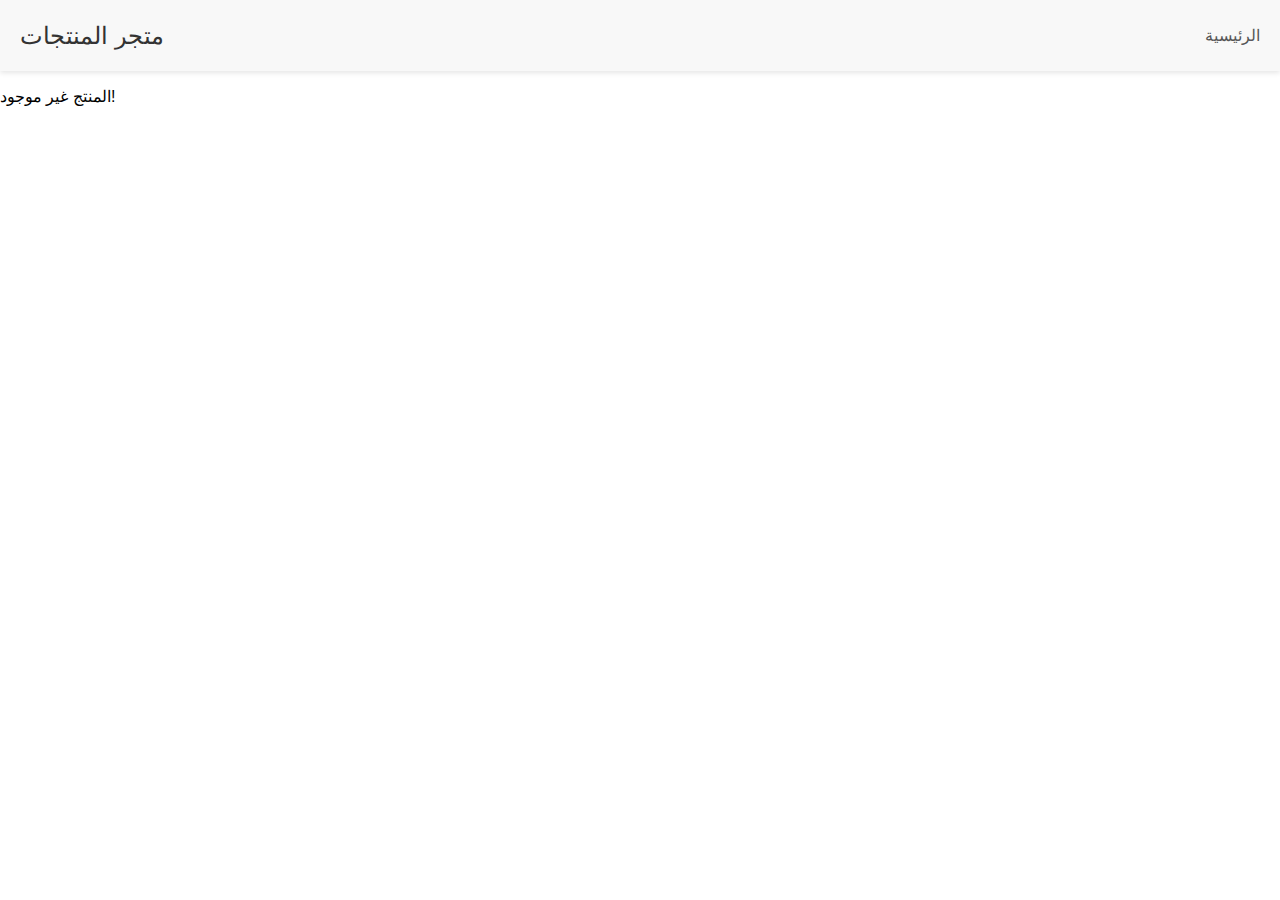
<file: product.html>
<!DOCTYPE html>
<html lang="en">
<head>
  <meta charset="UTF-8">
  <meta name="viewport" content="width=device-width, initial-scale=1.0">
  <title>تفاصيل المنتج</title>
  <link rel="stylesheet" href="style.css">
</head>
<body>
  <header>
    <div class="logo">متجر المنتجات</div>
    <nav>
      <ul>
        <li><a href="index.html">الرئيسية</a></li>
      </ul>
    </nav>
  </header>

  <main>
    <section class="product-details" id="productDetails">
      <!-- تفاصيل المنتج ستظهر هنا -->
    </section>
  </main>
  <script src="app.js"></script>
</body>
</html>
</file>
<file: style.css>
body {
  font-family: Arial, sans-serif;
  margin: 0;
  padding: 0;
}

header {
  display: flex;
  justify-content: space-between;
  align-items: center;
  background: #f8f8f8;
  padding: 10px 20px;
  box-shadow: 0 2px 5px rgba(0, 0, 0, 0.1);
}

.logo {
  font-size: 1.5em;
  color: #333;
}

nav ul {
  list-style: none;
  display: flex;
  gap: 15px;
}

nav a {
  text-decoration: none;
  color: #555;
}

.search-bar {
  display: flex;
  gap: 5px;
}

.search-bar input {
  padding: 5px;
  font-size: 1em;
}

.product-grid {
  display: grid;
  grid-template-columns: repeat(auto-fit, minmax(200px, 1fr));
  gap: 20px;
  padding: 20px;
}

.product-card {
  border: 1px solid #ddd;
  border-radius: 5px;
  padding: 10px;
  text-align: center;
}

.product-card img {
  max-width: 100%;
  height: auto;
  border-radius: 5px;
}
</file>
